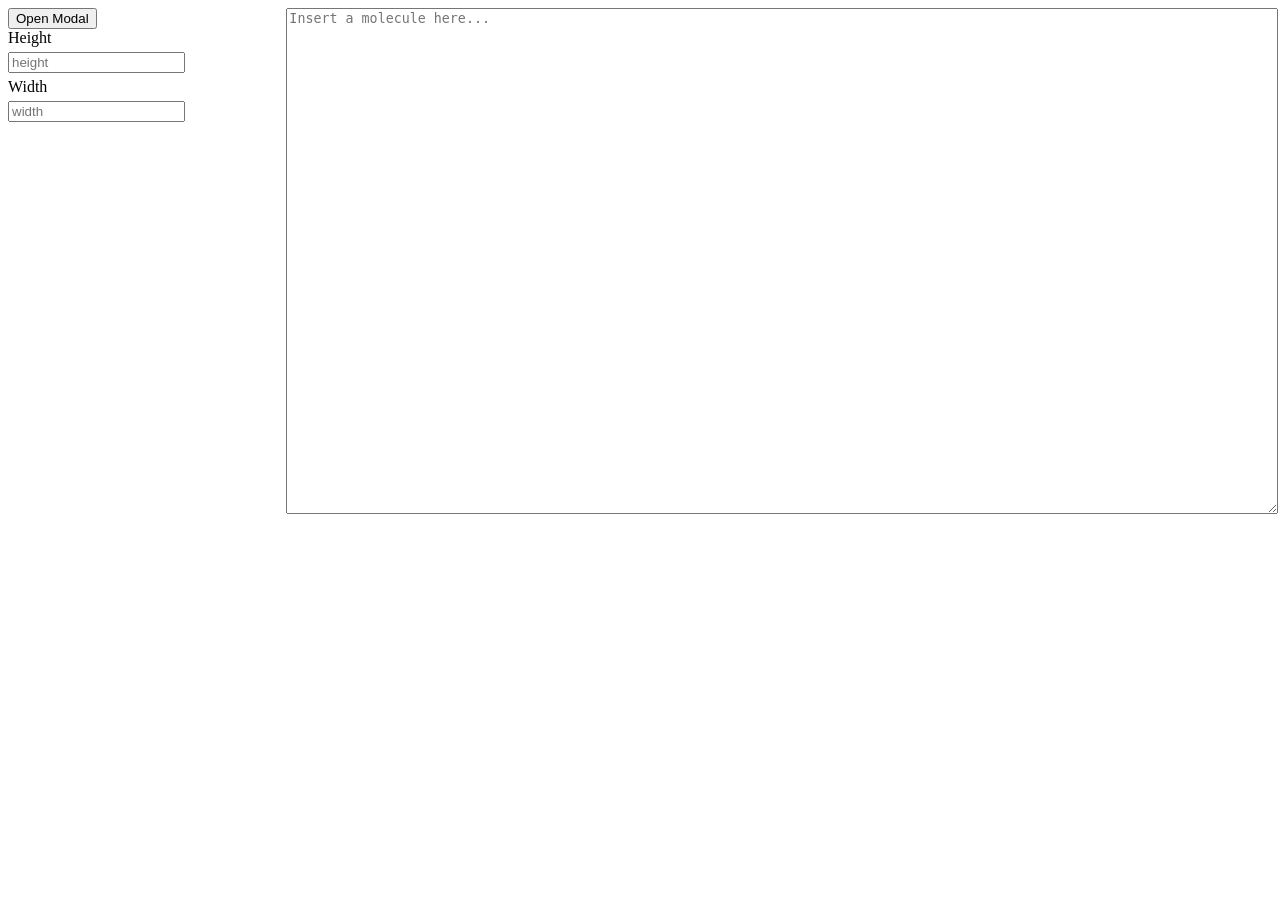
<file: BioMiner_UI/frontend/static/ketcher-standalone-3.7.0/standalone/iframe.html>
<!DOCTYPE html>
<html lang="en">
  <head>
    <meta charset="UTF-8" />
    <meta http-equiv="X-UA-Compatible" content="IE=edge" />
    <meta name="viewport" content="width=device-width, initial-scale=1.0" />
    <title>Document</title>
    <style>
      .modal {
        display: block;
        position: fixed;
        z-index: 1;
        left: 0;
        top: 0;
        width: 100%;
        height: 100%;
        overflow: auto;
        background-color: rgb(0, 0, 0);
        background-color: rgba(0, 0, 0, 0.4);
      }

      .modal-content {
        background-color: #fefefe;
        margin: 0% auto;
        padding: 20px;
        border: 1px solid #888;
        width: 80%;
      }

      .close {
        color: #aaa;
        float: right;
        font-size: 28px;
        font-weight: bold;
      }

      .close:hover,
      .close:focus {
        color: black;
        text-decoration: none;
        cursor: pointer;
      }

      .inputs {
        display: flex;
        flex-direction: column;
      }

      .columns {
        width: 100%;
        display: flex;
        gap: 40px;
      }

      .columns > div:nth-child(2) {
        width: 80%;
      }

      textarea {
        width: 100%;
        height: 500px;
      }

      input {
        margin: 5px 0;
      }

      label {
        margin-right: 20px;
      }
    </style>
  </head>
  <body>
    <div class="columns">
      <div>
        <button>Open Modal</button>
        <div class="inputs">
          <div>
            <label>Height</label>
            <input placeholder="height" class="height" />
          </div>
          <div>
            <label>Width</label>
            <input placeholder="width" class="width" />
          </div>
        </div>
      </div>
      <div>
        <textarea
          class="molecule"
          placeholder="Insert a molecule here..."
        ></textarea>
      </div>
    </div>
    <script defer>
      const button = document.querySelector('button')
      const textarea = document.querySelector('.molecule')
      const width = document.querySelector('.width')
      const height = document.querySelector('.height')
      const modalContent = `
        <div class="modal-content">
            <span class="close">&times;</span>
            <iframe
            width="784"
            height="624"
            id="iframe"
            src="env_url"
            sandbox="allow-scripts allow-same-origin"
            ></iframe>
        </div>
      `
      let modal
      let closeIcon;
      let iframe;

      function closeModal() {
        closeIcon.removeEventListener('click', closeModal)
        modal.remove()
      }

      function createModal() {
        modal = document.createElement('div')
        modal.classList.add('modal')
        modal.innerHTML = modalContent
        document.body.appendChild(modal)

        closeIcon = document.querySelector('.close')
        iframe = document.getElementById('iframe')
        iframe.style.height = height.value + 'px'
        iframe.style.width = width.value + 'px'

        closeIcon.addEventListener('click', closeModal)
      }

      button.onclick = createModal
      window.onclick = function (event) {
        if (event.target == modal) {
            closeModal()
        }
      }

      window.addEventListener('message', (event) => {
        if (event.data.eventType === 'init') {
          iframe.contentWindow.ketcher.setMolecule(textarea.value)
        }
      })
    </script>
  </body>
</html>
</file>
